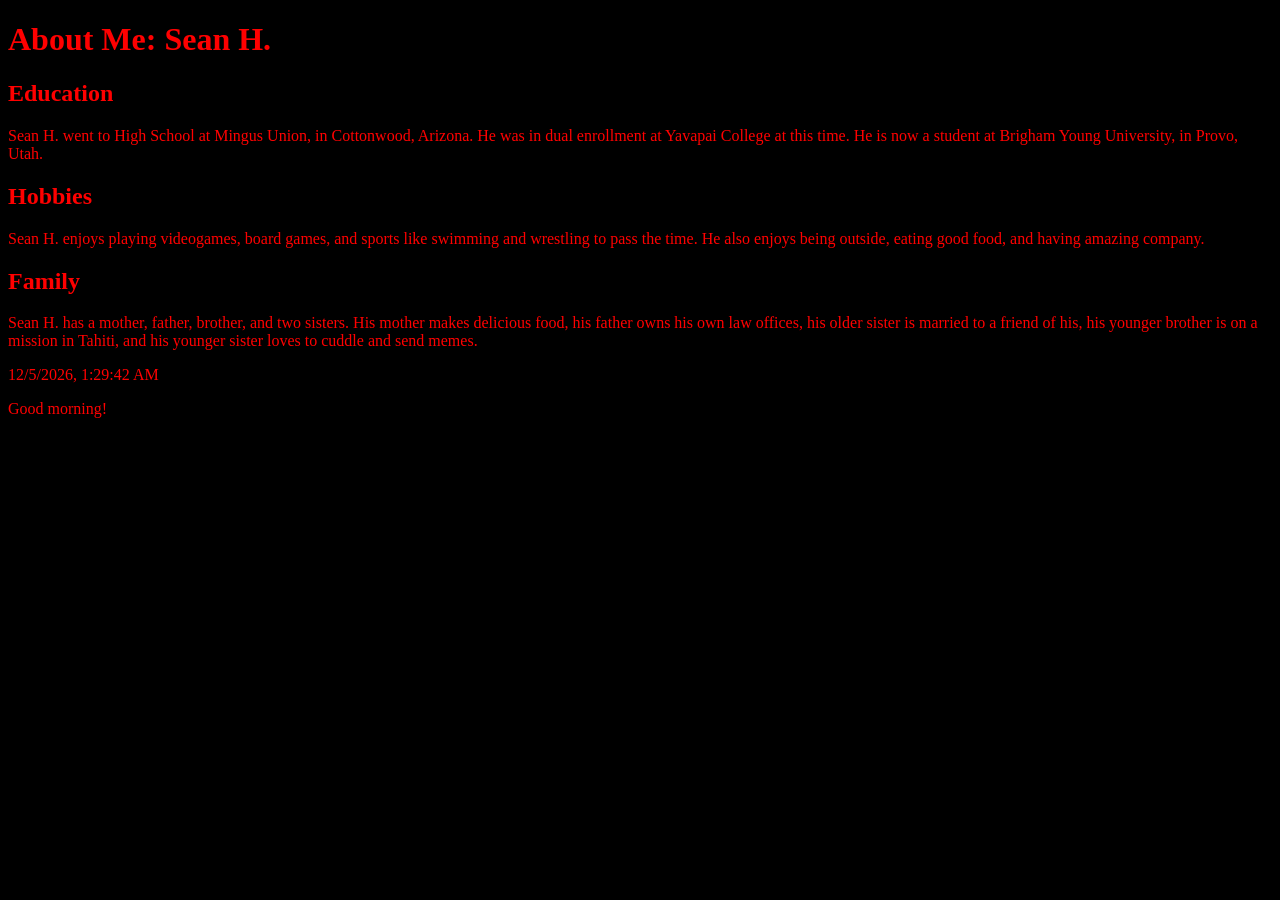
<file: index.html>
<!DOCTYPE html>  
<html> 
  <head> 
    <title>Tab title</title>  
<h1 style="color: red;"> About Me: Sean H.</h1>
<h2 style="color: red;"> Education </h2>
<p style="color: red;"> Sean H. went to High School at Mingus Union, in Cottonwood, Arizona. He was in dual enrollment at Yavapai College at this time. He is now a student at Brigham Young University, in Provo, Utah.</p>
<h2 style="color: red;"> Hobbies </h2>
<p style="color: red;"> Sean H. enjoys playing videogames, board games, and sports like swimming and wrestling to pass the time. He also enjoys being outside, eating good food, and having amazing company. </p>
<h2 style="color: red;"> Family </h2>
<p style="color: red;"> Sean H. has a mother, father, brother, and two sisters. His mother makes delicious food, his father owns his own law offices, his older sister is married to a friend of his, his younger brother is on a mission in Tahiti, and his younger sister loves to cuddle and send memes. </p>

<body Style="background-color: rgb(0, 0, 0);" </body>

<p style="color: red;"><script>document.write(new Date().toLocaleString())</script></p>
<p style="color: red;"><script>  
  document.write((new Date().getHours() < 12) ? "Good morning!" : "Good afternoon!")  </script></p>
</file>
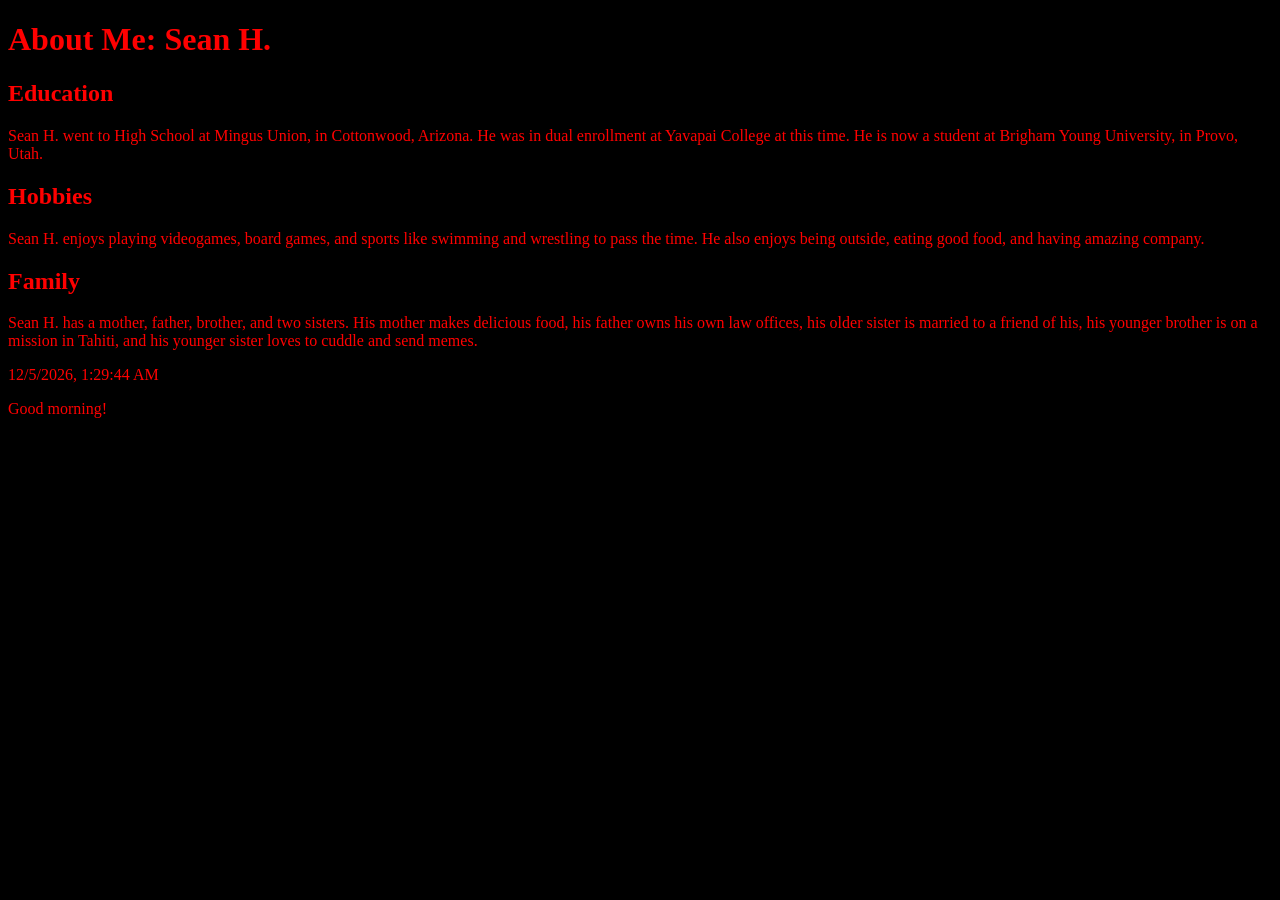
<file: aboutmesean.html>
<!DOCTYPE html>  
<html> 
  <head> 
    <title>Tab title</title>  
<h1 style="color: red;"> About Me: Sean H.</h1>
<h2 style="color: red;"> Education </h2>
<p style="color: red;"> Sean H. went to High School at Mingus Union, in Cottonwood, Arizona. He was in dual enrollment at Yavapai College at this time. He is now a student at Brigham Young University, in Provo, Utah.</p>
<h2 style="color: red;"> Hobbies </h2>
<p style="color: red;"> Sean H. enjoys playing videogames, board games, and sports like swimming and wrestling to pass the time. He also enjoys being outside, eating good food, and having amazing company. </p>
<h2 style="color: red;"> Family </h2>
<p style="color: red;"> Sean H. has a mother, father, brother, and two sisters. His mother makes delicious food, his father owns his own law offices, his older sister is married to a friend of his, his younger brother is on a mission in Tahiti, and his younger sister loves to cuddle and send memes. </p>

<body Style="background-color: rgb(0, 0, 0);" </body>

<p style="color: red;"><script>document.write(new Date().toLocaleString())</script></p>
<p style="color: red;"><script>  
  document.write((new Date().getHours() < 12) ? "Good morning!" : "Good afternoon!")  </script></p>
</file>
